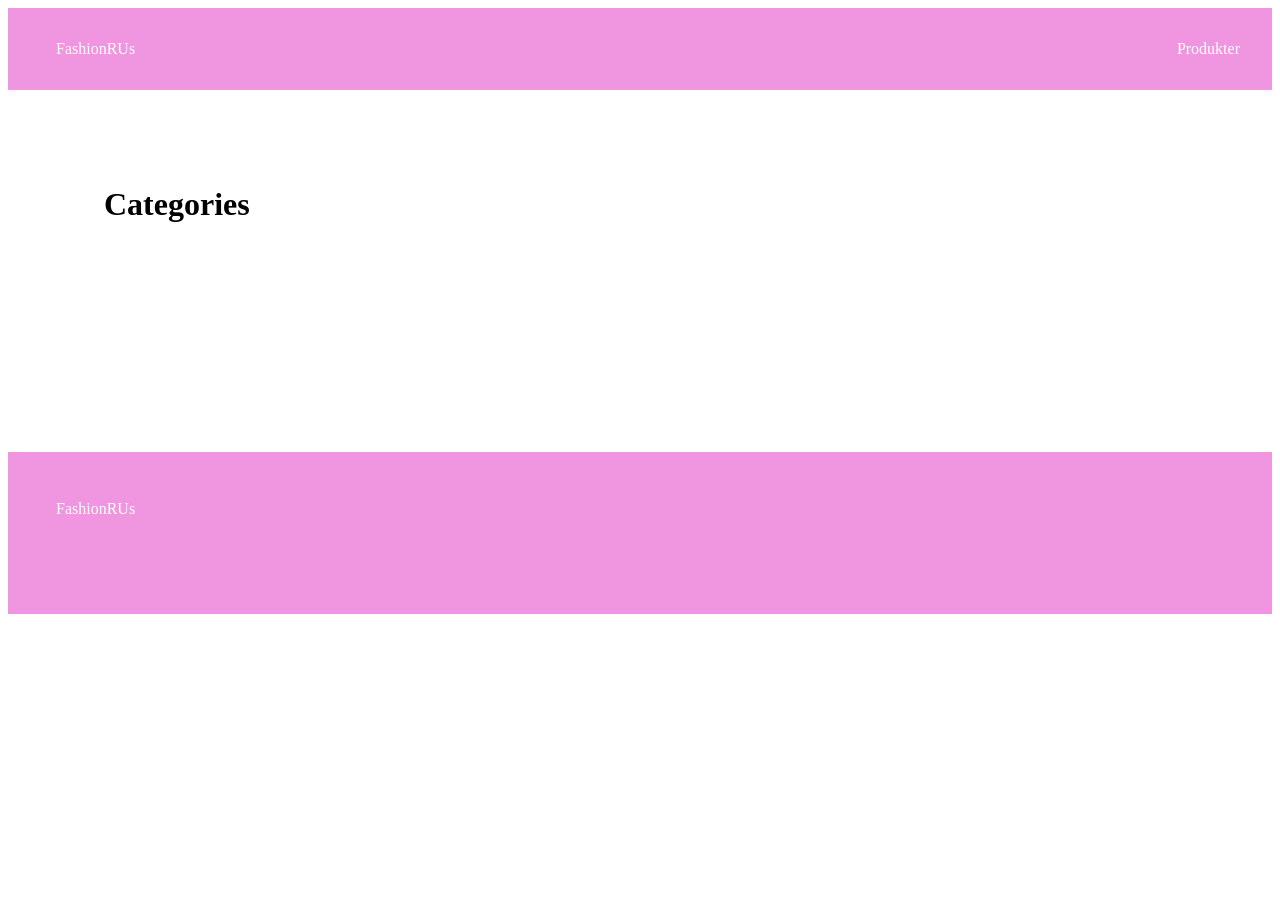
<file: index.html>
<!doctype html>
<html lang="en">
  <head>
    <meta charset="UTF-8" />
    <meta name="viewport" content="width=device-width, initial-scale=1.0" />
    <title>Tøjbutik</title>
    <link rel="stylesheet" href="style.css" />
    <script src="js/index.js" defer></script>
  </head>
  <body>
    <header>
      <a href="index.html">FashionRUs</a>
      <a href="productlist.html">Produkter</a>
    </header>
    <main>
      <h1>Categories</h1>

      <div class="categories">
        <!-- <div>
          <a href="productlist.html">Accessories</a>
        </div>
        <div>
          <a href="productlist.html">Apparel</a>
        </div>
        <div>
          <a href="productlist.html">Footwear</a>
        </div>
        <div>
          <a href="productlist.html">Free Items</a>
        </div>
        <div>
          <a href="productlist.html">Personal Care</a>
        </div>
        <div>
          <a href="productlist.html">Sporting Goods</a>
        </div> -->
      </div>
    </main>
    <footer>
      <p>FashionRUs</p>
    </footer>
  </body>
</html>
</file>
<file: style.css>
/* forside */
.categories {
  display: grid;
  grid-template-columns: repeat(3, 1fr);
  gap: 2rem;
  padding-top: 5em;
  padding-left: 7em;
  padding-right: 7em;
}

.categories div {
  background-color: rgb(239, 117, 217);
  border: 2px solid black;
  border-radius: 40px;
}

.categories a {
  display: flex;
  justify-content: center;
  align-items: center;
  text-decoration: none;
  color: rgb(255, 255, 255);
  height: 70px;
}

.categories div:hover {
  background-color: rgb(97, 18, 70);
}

h1,
h2 {
  margin-left: 3em;
  margin-top: 3em;
  grid-column: 1/-1;
}

header {
  display: flex;
  justify-content: space-between;
  background-color: rgb(240, 149, 224);
  padding-top: 2em;
  padding-bottom: 2em;
  padding-right: 2em;
  color: white;
}

header a {
  color: white;
  text-decoration: none;
}

header {
  padding-left: 3em;
}

footer {
  background-color: rgb(240, 149, 224);
  padding-top: 2em;
  padding-bottom: 5em;
  margin-top: 8em;
  color: white;
}

footer p {
  margin-left: 3em;
}

/* produktliste */

.product_list_container img {
  max-width: 100%;
  object-fit: cover;
  aspect-ratio: 1 / 1;
}

.product_list_container {
  display: grid;
  grid-template-columns: repeat(4, 1fr);
  gap: 2em;
  margin: 2em 2em 0 2em;
}

.product_list_container article {
  border: 2px solid black;
  padding: 1em;
}

.product_list_container a {
  text-decoration: none;
  color: black;
}

.opacity {
  opacity: 50%;
}

.grid_1-1-1 {
  display: grid;
  grid-template-columns: 1fr 1fr 1fr;
  gap: 1em;
  align-items: center;
}

.grid_1-1-1 img {
  max-width: 50%;
  object-fit: cover;
  aspect-ratio: 1 / 1;
  padding-left: 20em;
  padding-top: 6em;
}
.order {
  order: -1;
}

dd {
  margin: auto;
  padding-bottom: 1em;
}

.h2 {
  margin: auto;
}

.productlist article {
  position: relative;
  display: grid;
  grid-template-rows: subgrid;
  grid-row: span 7;
  gap: 0;
}

.productlist article h3 {
  font-size: 1rem;
}

.productlist article > * {
  margin: 0;
  font-size: 0.9rem;
}

.productlist .discounted_element p,
.productlist .discounted .soldOut .discounted_element p {
  display: none;
}

.productlist .discounted .discounted_element {
  display: flex;
  justify-content: space-between;
}

.productlist .discounted .discounted_element p {
  display: block;
}

.productlist .discounted .price {
  text-decoration: line-through;
}

.productlist .color_me_red {
  background-color: rgb(255, 0, 0);
  color: white;
  padding: 0.5em 0.8em;
  border-radius: 8px;
}

.color_me_black_and_red {
  background-color: rgb(55, 55, 55);
  color: rgb(255, 255, 255);
  padding: 2em;
  opacity: 70%;
}

.productlist .soldoutTxt {
  display: none;
}
.productlist .soldOut .soldoutTxt {
  display: block;
  position: absolute;
  z-index: 100;
}

.productlist .soldOut::after {
  content: "";
  display: inline-block;
  background-color: rgba(255, 255, 255, 0.442);
  border: 0.1px solid lightgray;
  height: 100%;
  width: 100%;
  position: absolute;
}

/* produkt */

.kob {
  margin-top: 2em;
  margin-right: 10em;
  padding: 1em 5em 1em 5em;
  background-color: white;
  border-radius: 8px;
  cursor: pointer;
  border: 2px solid black;
}

.information {
  padding-left: 8em;
  padding-top: 7em;
}

.boks {
  border: 5px solid rgb(240, 149, 224);
  background-color: rgb(249, 238, 247);
  padding-left: 2em;
  padding-bottom: 7em;
  margin-right: 15em;
  margin-top: 5em;
}

.menu {
  list-style: none;
  padding: 0;
  margin: 0;
}

.dropdown {
  position: relative;
}

.dropdown-content {
  display: none;
  position: absolute;
  top: 100%;
  left: 0;
  background: white;
  list-style: none;
  padding: 0;
  margin: 0;
  border: 1px solid #ccc;
  min-width: 90px;
}

/* Vis når man klikker */
.dropdown:focus-within .dropdown-content {
  display: block;
}

.dropdown-content li a {
  display: block;
  padding: 10px;
  text-decoration: none;
  color: black;
}

.dropdown-content li a:hover {
  background: #f2f2f2;
}

.dropdown {
  text-decoration: none;
  color: rgb(0, 0, 0);
  border: 2px solid rgb(63, 20, 58);
  padding: 0.5em;
  margin-right: 6em;
  border-radius: 8px;
  background-color: rgb(255, 255, 255);
}

.dropdown input {
  display: none;
}
.dropdown input:checked ~ .dropdown-content {
  display: block;
}

.dropdown label {
  cursor: pointer;
}
</file>
